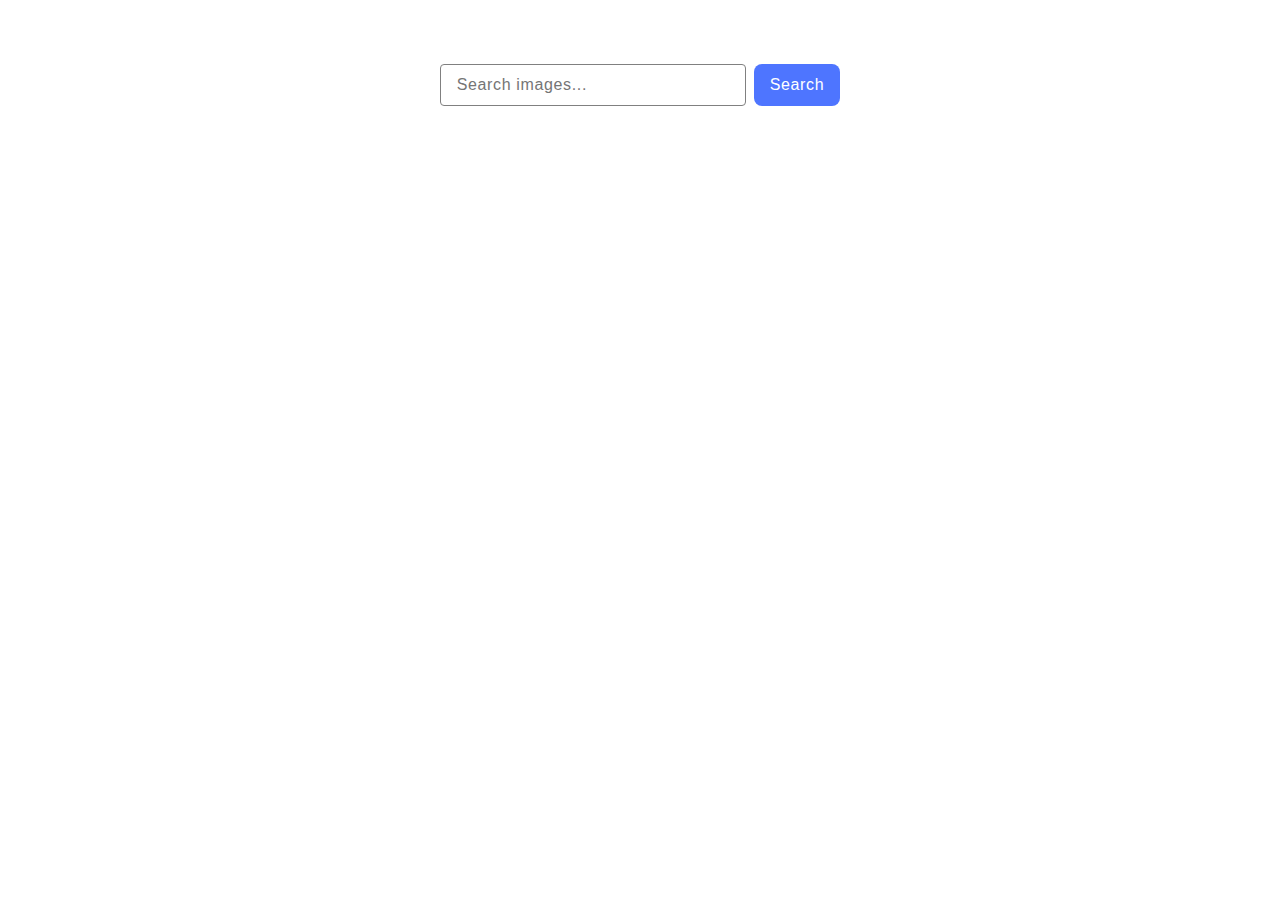
<file: src/index.html>
<!DOCTYPE html>
<html lang="en">
  <head>
    <meta charset="UTF-8" />
    <link rel="icon" type="image/svg+xml" href="/favicon.svg" />
    <meta name="viewport" content="width=device-width, initial-scale=1.0" />
    <title>JS HW 12</title>
    <link rel="stylesheet" href="./css/styles.css" />
  </head>
  <body>
    <div class="container">
      <form class="form">
        <label for="input-query">
          <input
            type="text"
            name="input"
            id="input-query"
            placeholder="Search images..."
            class="form-input"
        /></label>
        <button type="submit" class="form-btn">Search</button>
      </form>

      <ul class="gallery-container"></ul>
      <span class="loader hidden"></span>
      <button type="button" class="load-more-btn hidden" disabled>
        Load more
      </button>
    </div>
    <script type="module" src="./main.js"></script>
  </body>
</html>
</file>
<file: src/css/styles.css>
body {
  margin: 0;
  padding: 24px;
}
.container {
  display: flex;
  justify-content: center;
  flex-direction: column;
  align-items: center;
}

.form {
  padding-top: 40px;
  display: flex;
  gap: 8px;
  justify-content: center;
  margin-bottom: 20px;
}
.form-input {
  display: block;
  width: 272px;
  outline: none;
  border-radius: 4px;
  border: 1px solid #808080;
  transition: border-color 250ms cubic-bezier(0.39, 0.575, 0.565, 1);
  padding: 8px 16px;
  color: #2e2f42;
  font-family: Montserrat, sans-serif;
  font-size: 16px;
  font-style: normal;
  font-weight: 400;
  line-height: 24px; /* 150% */
  letter-spacing: 0.64px;
}

.form-input:hover {
  border-color: #000;
}
.form-input:focus {
  border-color: #4e75ff;
}

.form-btn {
  display: block;
  border-radius: 8px;
  padding: 8px 16px;
  background-color: #4e75ff;
  color: #fff;
  font-family: Montserrat, sans-serif;
  font-size: 16px;
  font-style: normal;
  font-weight: 500;
  line-height: 24px; /* 150% */
  letter-spacing: 0.64px;
  cursor: pointer;
  outline: none;
  border: none;
  transition: background-color 250ms linear;
}

.form-btn:hover {
  background-color: #6c8cff;
}
.gallery-container {
  display: flex;
  flex-wrap: wrap;
  gap: 24px;
  justify-content: center;
  margin-top: 24px;
  padding: 0;
}

.gallery-item {
  border: 1px solid #2e2f42;
  width: 360px;
  margin: 0;
  padding: 0;
  transition: transform 250ms linear;
  list-style-type: none;
}
.gallery-item a {
  text-decoration: none;
  color: #2e2f42;
}

.gallery-item:hover {
  transform: scale(1.05);
}

img {
  width: 100%;
  height: 200px;
  object-fit: cover;
  margin: 0;
}

.statictics {
  display: flex;
  height: 48px;
  justify-content: space-around;
  padding: 0 8px;
}

.statictics-text {
  text-align: center;
}

.statictics-text h3 {
  margin: 0;
}

.statictics-text p {
  margin: 0;
}
/* LOADER */

.loader {
  width: 48px;
  height: 48px;
  border: 5px solid;
  border-color: #ff3d00 transparent;
  border-radius: 50%;
  display: block;
  box-sizing: border-box;
  animation: rotation 1s linear infinite;
  /* margin: 0 auto; */
}

@keyframes rotation {
  0% {
    transform: rotate(0deg);
  }
  100% {
    transform: rotate(360deg);
  }
}
.hidden {
  display: none;
}

.load-more-btn {
  padding: 8px 16px;
  border-radius: 8px;
  background-color: #4e75ff;
  border: none;
  outline: none;
  color: #fff;
  cursor: pointer;
  transition: background-color 250ms linear;
}

.load-more-btn:hover {
  background-color: #6c8cff;
}
.load-more-btn:disabled {
  background-color: #94a6e7;
}
</file>
